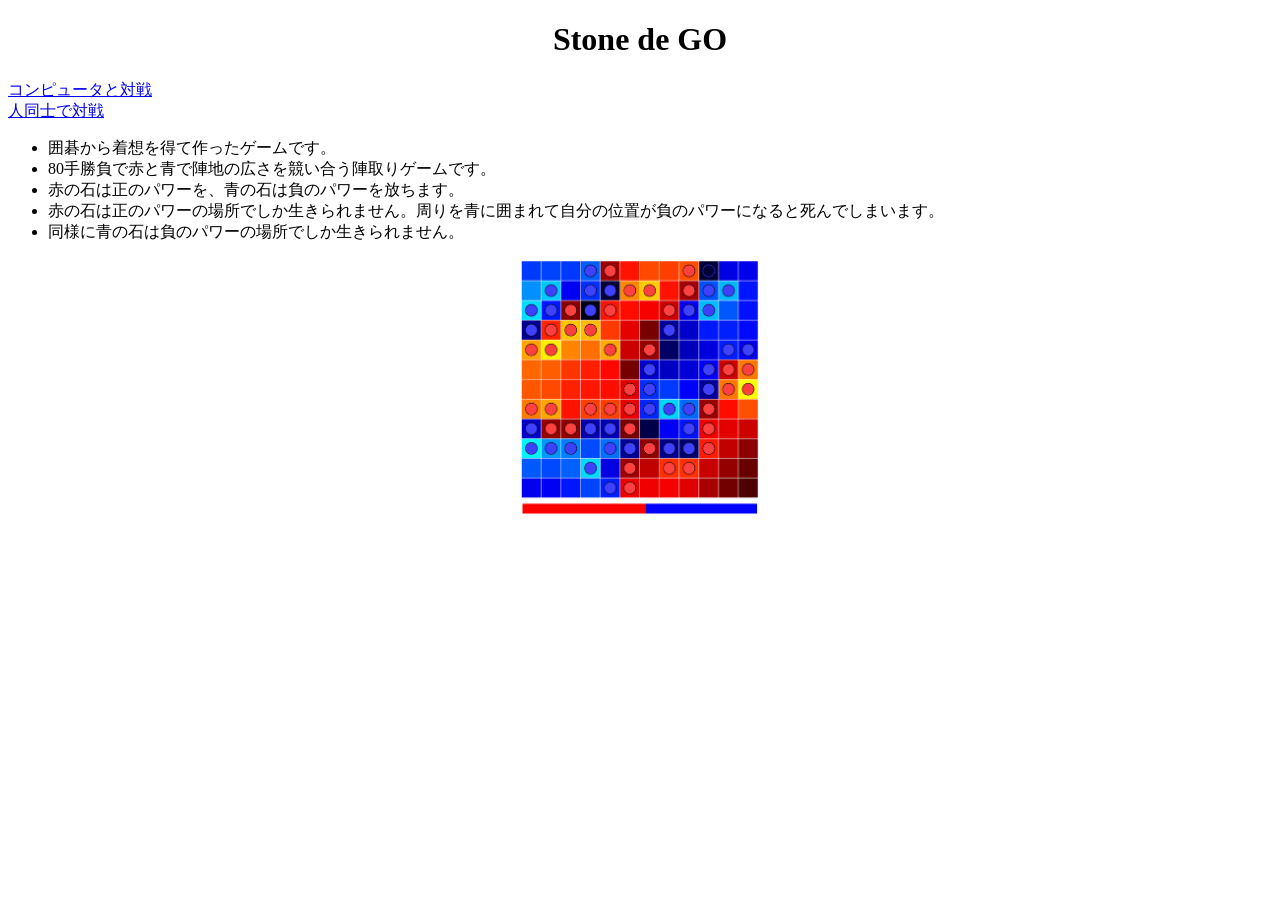
<file: index.html>
﻿<!DOCTYPE html>
<html lang="ja">
<head>
    <meta charset="utf-8" />
    <title>Stone de GO</title>
    <meta name="viewport" content="width=device-width,initial-scale=1,user-scalable=no"/>
</head>
<body>
    <h1 style="text-align: center">Stone de GO</h1>
    <a href="vsComputer.html">コンピュータと対戦</a><br />
    <a href="vsPerson.html">人同士で対戦</a>
    <ul>
        <li>囲碁から着想を得て作ったゲームです。</li>
        <li>80手勝負で赤と青で陣地の広さを競い合う陣取りゲームです。</li>
        <li>赤の石は正のパワーを、青の石は負のパワーを放ちます。</li>
        <li>赤の石は正のパワーの場所でしか生きられません。周りを青に囲まれて自分の位置が負のパワーになると死んでしまいます。</li>
        <li>同様に青の石は負のパワーの場所でしか生きられません。</li>
    </ul>
    <div style="text-align: center">
    <img src="capture.png" width="240"/>
    </div>
</body>
</html>
</file>
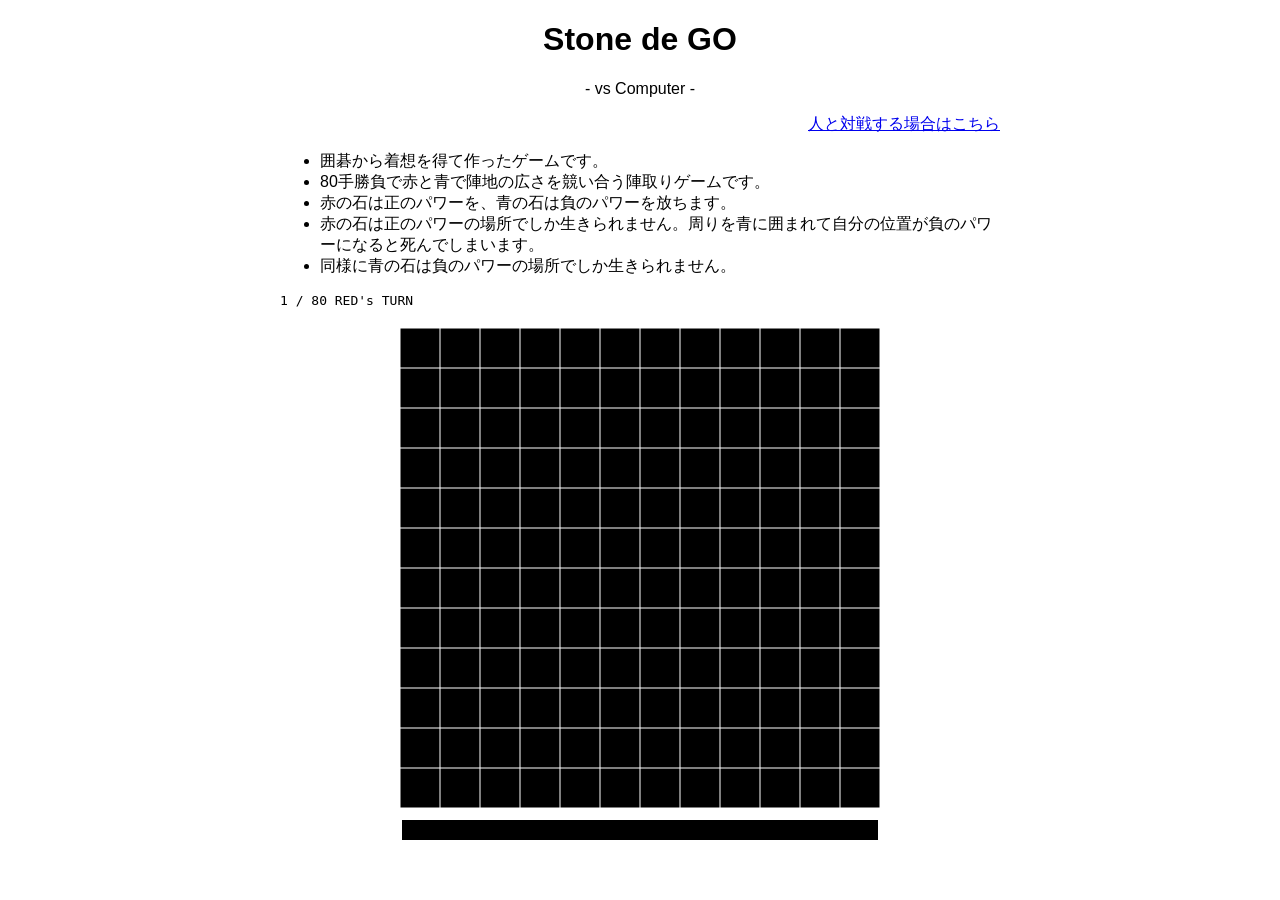
<file: vsComputer.html>
﻿<!DOCTYPE html>
<html lang="en">
<head>
    <meta charset="utf-8" />
    <title>Stone de GO</title>
    <link rel="stylesheet" href="app.css" type="text/css" />
    <script src="app.js"></script>
    <script>
        playerBlue = Player.Computer;
    </script>
    <meta name="viewport" content="width=device-width,initial-scale=1,user-scalable=no"/>
</head>
<body>
    <h1 style="text-align: center">Stone de GO</h1>
    <div style="text-align: center">- vs Computer -</div>
    <p style="text-align: right"><a href="vsPerson.html">人と対戦する場合はこちら</a></p>
    <ul>
        <li>囲碁から着想を得て作ったゲームです。</li>
        <li>80手勝負で赤と青で陣地の広さを競い合う陣取りゲームです。</li>
        <li>赤の石は正のパワーを、青の石は負のパワーを放ちます。</li>
        <li>赤の石は正のパワーの場所でしか生きられません。周りを青に囲まれて自分の位置が負のパワーになると死んでしまいます。</li>
        <li>同様に青の石は負のパワーの場所でしか生きられません。</li>
    </ul>
    <p><tt id="status"></tt></p>
    <canvas id="gameCanvas" width="480" height="480"/>
</body>
</html>
</file>
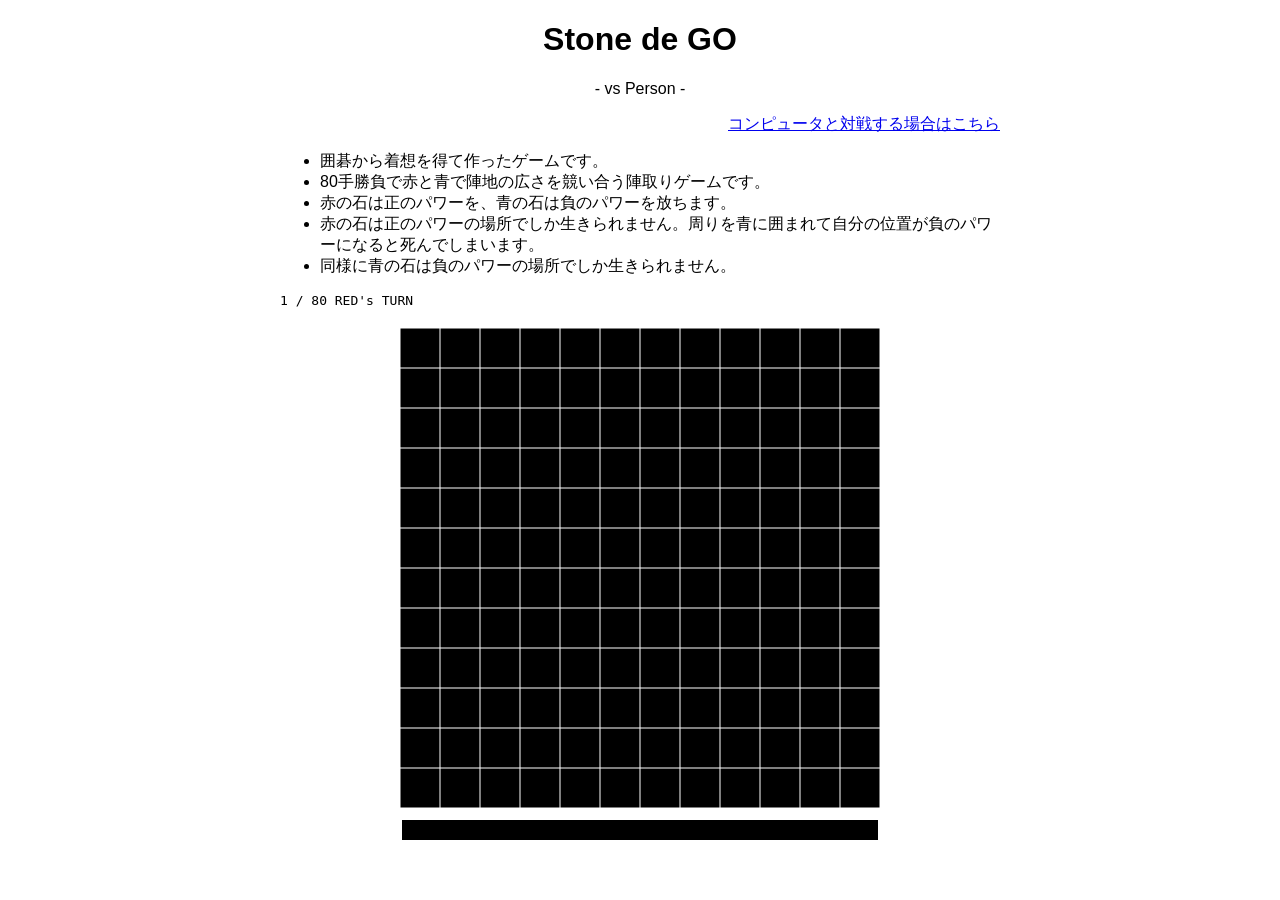
<file: vsPerson.html>
﻿<!DOCTYPE html>
<html lang="en">
<head>
    <meta charset="utf-8" />
    <title>Stone de GO</title>
    <link rel="stylesheet" href="app.css" type="text/css" />
    <script src="app.js"></script>
    <script>
        playerBlue = Player.Person;
    </script>
    <meta name="viewport" content="width=device-width,initial-scale=1,user-scalable=no"/>
</head>
<body>
    <h1 style="text-align: center">Stone de GO</h1>
    <div style="text-align: center">- vs Person -</div>
    <p style="text-align: right"><a href="vsComputer.html">コンピュータと対戦する場合はこちら</a></p>
    <ul>
        <li>囲碁から着想を得て作ったゲームです。</li>
        <li>80手勝負で赤と青で陣地の広さを競い合う陣取りゲームです。</li>
        <li>赤の石は正のパワーを、青の石は負のパワーを放ちます。</li>
        <li>赤の石は正のパワーの場所でしか生きられません。周りを青に囲まれて自分の位置が負のパワーになると死んでしまいます。</li>
        <li>同様に青の石は負のパワーの場所でしか生きられません。</li>
    </ul>
    <p><tt id="status"></tt></p>
    <canvas id="gameCanvas" width="480" height="480"/>
</body>
</html>
</file>
<file: app.css>
html {
    font-family: -apple-system, BlinkMacSystemFont, "Segoe UI", sans-serif;
}

body {
    margin: 0 auto;
    padding: 0 12px 24px;
    max-width: 720px;
}

canvas {
    display: block;
    max-width: 100%;
    height: auto;
    margin: 0 auto;
    touch-action: manipulation;
}

#status {
    display: block;
    min-height: 1.5em;
}
</file>
